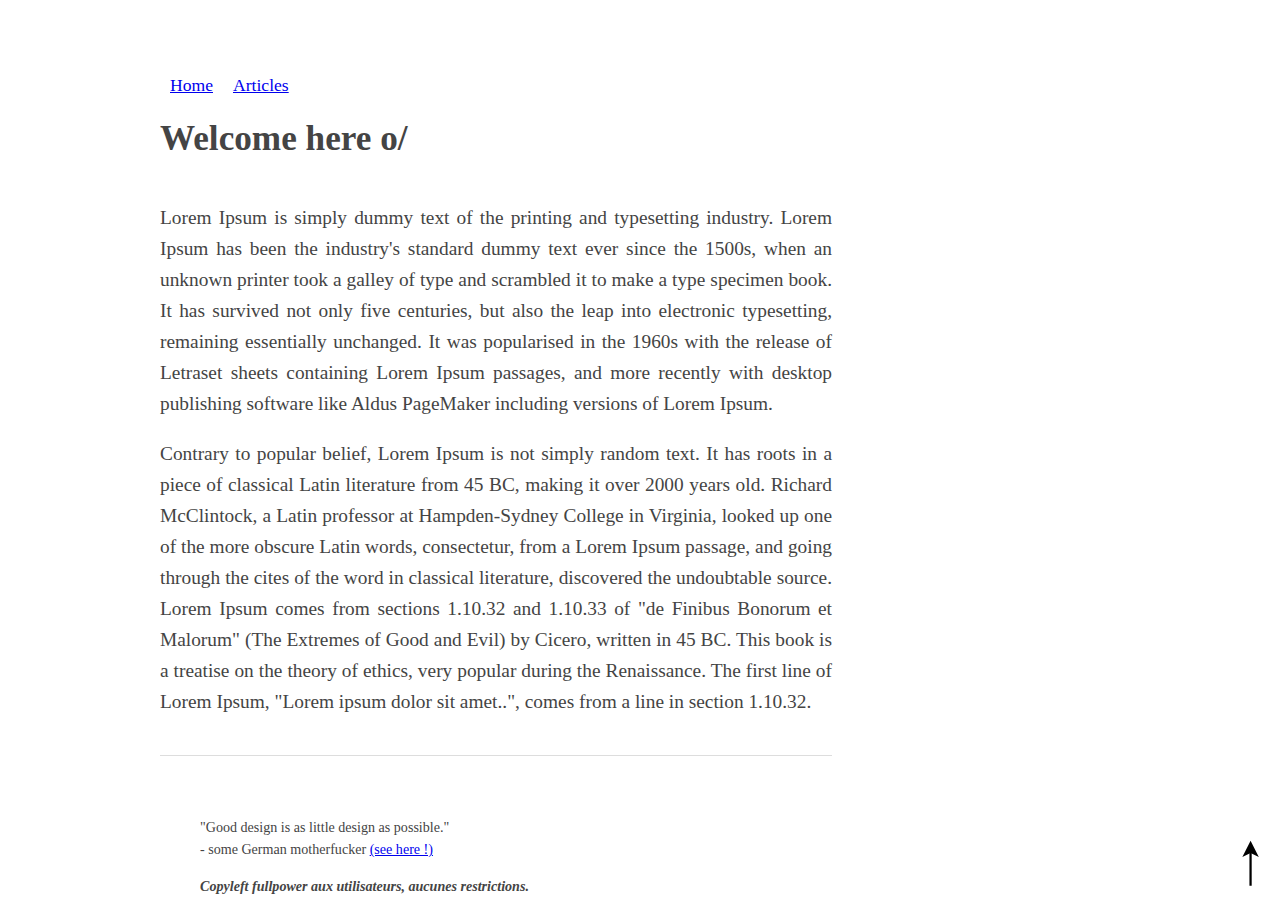
<file: index.html>
<!DOCTYPE html>
<html>
<head>
	<meta charset="utf-8">
	<meta name="viewport" content="width=device-width, initial-scale=1, maximum-scale=1">
	<meta name="robots" content="index,follow"/>
	<meta name="description" content="Describe my website !" />
	<link rel="stylesheet" type="text/css" href="css/styles.css">
	<title>
		My website title
	</title>
</head>
<body>
	<div id="wrapper">
		<hgroup>
			<nav>
				<ul class="egmenu">
					<li>
						<a href="#">Home</a>
					</li>
					<li>
						<a href="articles/index.html">Articles</a>
					</li>
				</ul>
			</nav>
			<h1 class="site-title">
				Welcome here o/
			</h1>
		</hgroup>
		<section class="content">
		<!-- post 1 -->
			<article class="post">
				<!-- adding post content -->
				<div class="entry post-content">
					<p>
					Lorem Ipsum is simply dummy text of the printing and typesetting industry. Lorem Ipsum has been the industry's standard dummy text ever since the 1500s, when an unknown printer took a galley of type and scrambled it to make a type specimen book. It has survived not only five centuries, but also the leap into electronic typesetting, remaining essentially unchanged. It was popularised in the 1960s with the release of Letraset sheets containing Lorem Ipsum passages, and more recently with desktop publishing software like Aldus PageMaker including versions of Lorem Ipsum.
					</p>
					<p>
					Contrary to popular belief, Lorem Ipsum is not simply random text. It has roots in a piece of classical Latin literature from 45 BC, making it over 2000 years old. Richard McClintock, a Latin professor at Hampden-Sydney College in Virginia, looked up one of the more obscure Latin words, consectetur, from a Lorem Ipsum passage, and going through the cites of the word in classical literature, discovered the undoubtable source. Lorem Ipsum comes from sections 1.10.32 and 1.10.33 of "de Finibus Bonorum et Malorum" (The Extremes of Good and Evil) by Cicero, written in 45 BC. This book is a treatise on the theory of ethics, very popular during the Renaissance. The first line of Lorem Ipsum, "Lorem ipsum dolor sit amet..", comes from a line in section 1.10.32.
					</p>
				</div>
			</article>
<!-- end post 1 -->
		</section>
<!--
		<aside class="sidebar">
			<ul class="widget-sidebar">
				<ul class="widget-sidebar">
					<li class="widget widget_categories">
						<h3 class="widget-title">Archives</h3>
						<ul>
							<li>
								<a href="#">2015</a>
							</li>
							<li>
								<a href="#">2014</a>
							</li>
							<li>
								<a href="#">2013</a>
							</li>
							<li>
								<a href="#">2012</a>
							</li>
						</ul>
						<h3 class="widget-title">Tags</h3>
					</li>
				</ul>
			</ul>
		</aside>
-->
		<footer>
			<blockquote>
			"Good design is as little design as possible."<br>
			- some German motherfucker <a href="http://motherfuckingwebsite.com/">(see here !)</a>
			<p><i><b>
				Copyleft fullpower aux utilisateurs, aucunes restrictions.
			</b></i></p>
			</blockquote>
		</footer>
	<!-- end html block -->
	</div>
<a class="top" href="#" title="Top"><img src="files/top.svg"/></a>
</body>
</html>
</file>
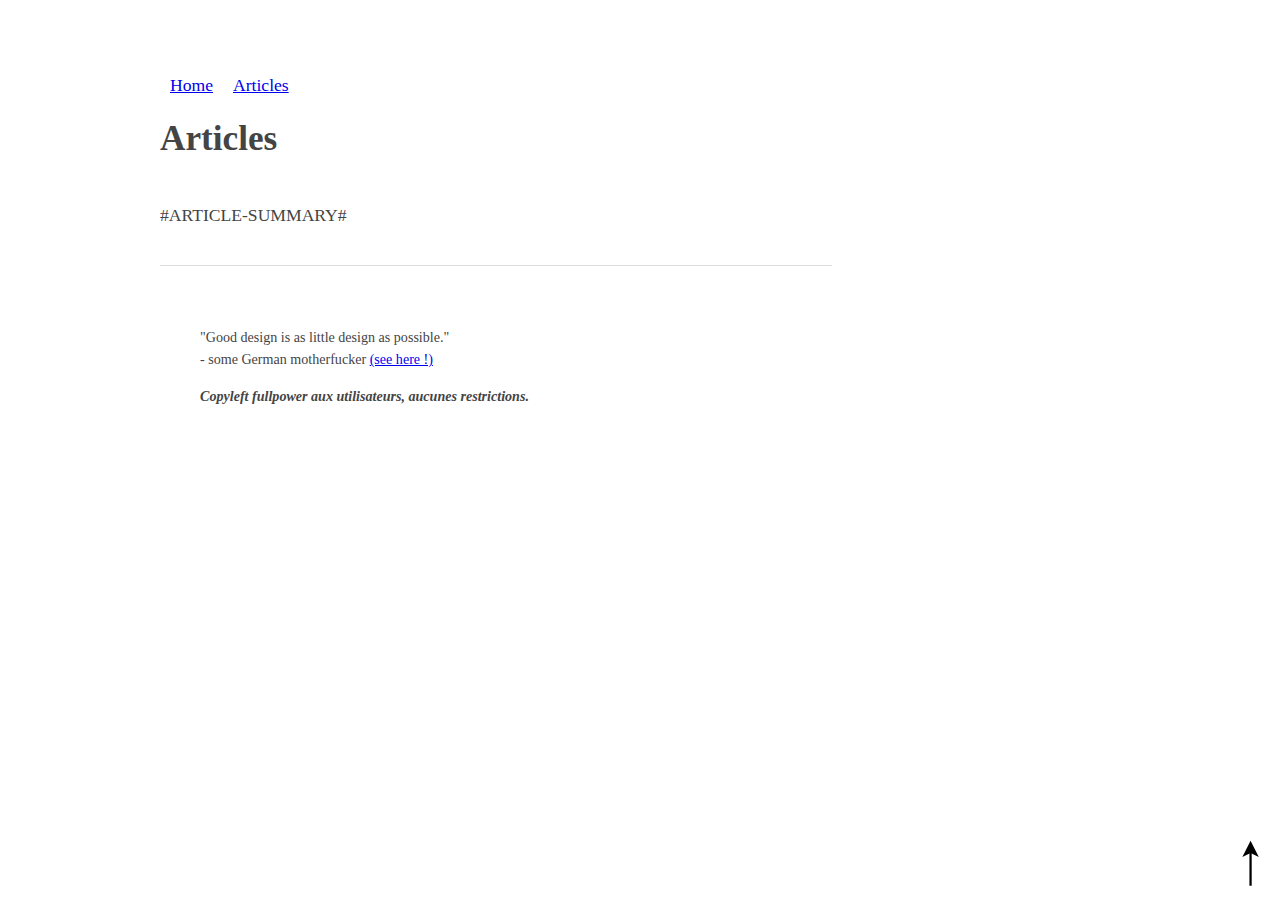
<file: html_templates/index_template.html>
<!DOCTYPE html>
<html>
<head>
	<meta charset="utf-8">
	<meta name="title" content="Articles website">
	
	<meta name="viewport" content="width=device-width, initial-scale=1, maximum-scale=1">
	<meta name="robots" content="index,follow"/>
	<link rel="stylesheet" type="text/css" href="../css/styles.css">
	<title>
		My article page name
	</title>
</head>
<body>
	<div id="wrapper">
		<hgroup>
			<nav>
				<ul class="egmenu">
					<li>
						<a href="../index.html">Home</a>
					</li>
					<li>
						<a href="./index.html">Articles</a>
					</li>
				</ul>
			</nav>
			<h1 class="site-title">
				Articles
			</h1>
		</hgroup>
		<section class="content">
			<article class="post">
<!--
				<h1 class="post-title">
					 Articles part !
				</h1>
-->
				<p>
				#ARTICLE-SUMMARY#
				</p>
		</section>
<!---
		<aside class="sidebar">
			<ul class="widget-sidebar">
				<ul class="widget-sidebar">
					<li class="widget widget_categories">
						<h3 class="widget-title">Archives</h3>
						<ul>
							<li>
								<a href="./2015/">2015</a>
							</li>
							<li>
								<a href="./2014/">2014</a>
							</li>
							<li>
								<a href="./2013/">2013</a>
							</li>
							<li>
								<a href="./2012/">2012</a>
							</li>
						</ul>
						<h3 class="widget-title">Tags</h3>
						<p>
						#TAGS-LIST#
						</p>
					</li>
				</ul>
			</ul>
		</aside>
-->
		<footer>
			<blockquote>
			"Good design is as little design as possible."<br>
			- some German motherfucker <a href="http://motherfuckingwebsite.com/">(see here !)</a>
			<p><i><b>
				Copyleft fullpower aux utilisateurs, aucunes restrictions.
			</b></i></p>
			</blockquote>
		</footer>
	<!-- end html block -->
	</div>
<a class="top" href="#" title="Top"><img src="../files/top.svg"/></a>
</body>
</html>
</file>
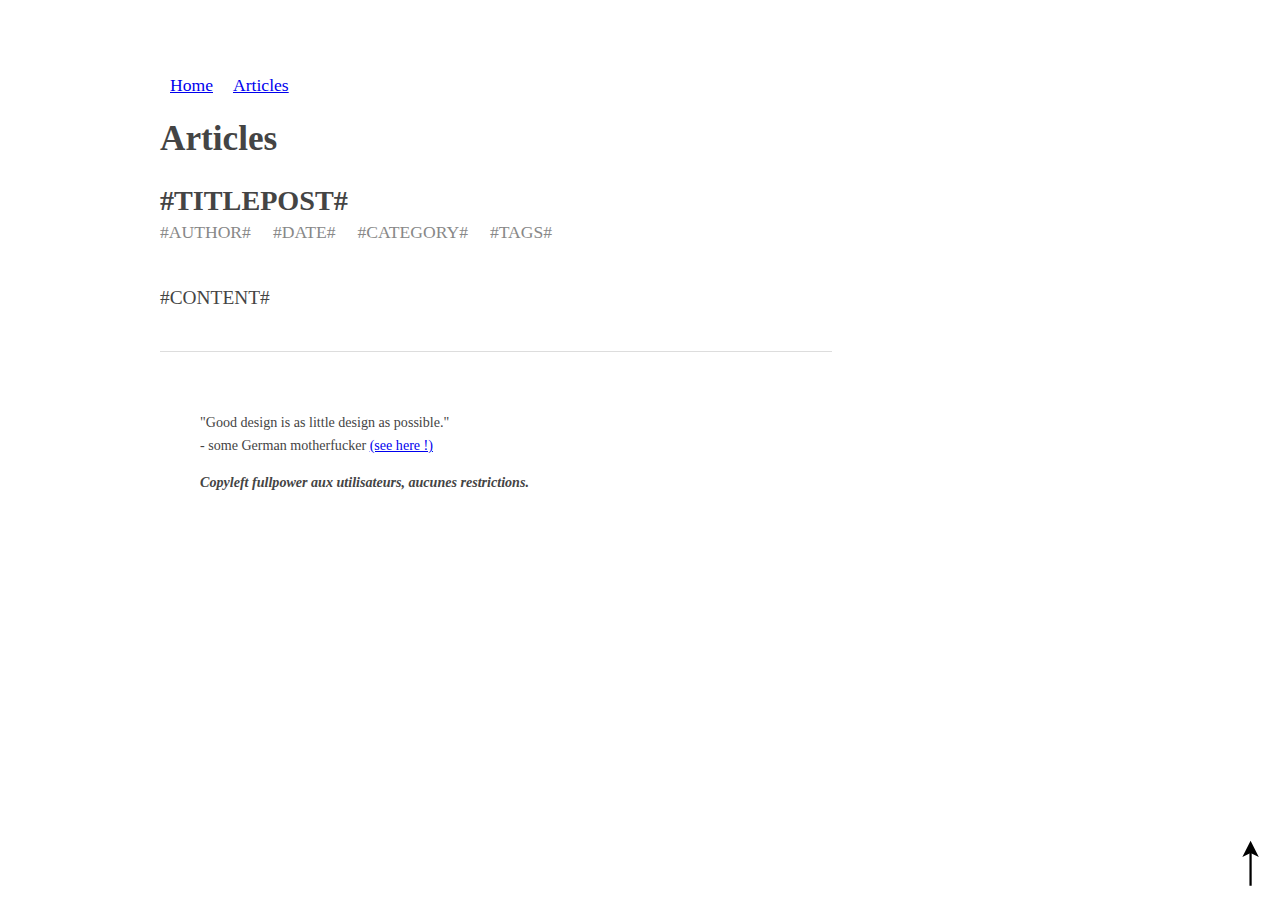
<file: html_templates/template.html>
<!DOCTYPE html>
<html>
<head>
	<meta charset="utf-8">
	<meta name="title" content="A website !">
	<meta name="viewport" content="width=device-width, initial-scale=1, maximum-scale=1">
	<meta name="robots" content="index, follow">
	<link rel="stylesheet" type="text/css" href="../css/styles.css">
</head>
<body>
	<div id="wrapper">
		<hgroup>
			<nav>
				<ul class="egmenu">
					<li>
						<a href="../index.html">Home</a>
					</li>
					<li>
						<a href="index.html">Articles</a>
					</li>
				</ul>
			</nav>
			<h1 class="site-title">
				Articles
			</h1>
		</hgroup>
		<section class="content">
			<article class="post">
				<h1 class="post-title">
					#TITLEPOST#
				</h1>
				<!-- adding post meta -->
				<div class="entry post-meta">
					<span class="post-author">#AUTHOR#</span>
					<span class="post-date">#DATE#</span>
					<span class="post-category">#CATEGORY#</span>
					<span class="post-tag">#TAGS#</span>
				</div>
				<!-- adding post content -->
				<div class="entry post-content">
					<p>
						#CONTENT#
					</p>
				</div>
			</article>
		</section>		
<!--
		<aside class="sidebar">
			<ul class="widget-sidebar">
				<ul class="widget-sidebar">
					<li class="widget widget_categories">
						<h3 class="widget-title">Archives</h3>
						<ul>
							<li>
								<a href="#">#YEAR#</a>
							</li>
							<li>
								<a href="#">2014</a>
							</li>
							<li>
								<a href="#">2013</a>
							</li>
							<li>
								<a href="#">2012</a>
							</li>
						</ul>
						<h3 class="widget-title">Tags</h3>
					</li>
				</ul>
			</ul>
		</aside>
-->
		<footer>
			<blockquote>
			"Good design is as little design as possible."<br>
			- some German motherfucker <a href="http://motherfuckingwebsite.com/">(see here !)</a>
			<p><i><b>
				Copyleft fullpower aux utilisateurs, aucunes restrictions.
			</b></i></p>
			</blockquote>
		</footer>
	<!-- end html block -->
	</div>
<a class="top" href="#" title="Top"><img src="../files/top.svg"/></a>
</body>
</html>
</file>
<file: css/styles.css>
h1{
  margin-top: 1.5em;
}

/* Body and title CSS mainly inspired by http://bettermotherfuckingwebsite.com/ */


h1,h2,h3,h4,h5{
  line-height:1.2
}

*, html {
  line-height: 1.6em;
}

article img {
  width:auto;
  max-width:100%;
  height:auto;
}

#wrapper {
  margin: auto;
  max-width:960px;
  font-size:1.1em;
  color:#444;
  text-align: justify;
  text-justify: inter-word;
}

header {
	padding: 1em;
	float: left;
	width: 100%;
}

a.top {
  display: scroll;
  position: fixed;
  bottom: 5px;
  right: 5px;
}

nav ul {
	padding: 0;
	list-style: none;
	position: relative;
	display: inline-table;
	z-index: 9999;
	float: left;
	width: 100%;
}

ul.egmenu {
    height: 1em;
    width: 100%;
}

ul.egmenu > li {
    float: left;
    position: relative;
}

ul.egmenu ul {
    display: none;
    position: absolute;
    left: 0;
    top: 100%;
}

pre {
 white-space: pre-wrap;       /* css-3 */
 white-space: -moz-pre-wrap;  /* Mozilla, since 1999 */
 white-space: -pre-wrap;      /* Opera 4-6 */
 white-space: -o-pre-wrap;    /* Opera 7 */
 word-wrap: break-word;       /* Internet Explorer 5.5+ */
}

ul.egmenu a {
    cursor: pointer;
    display: block;
    line-height: 30px;
    padding: 0 10px;
}

ul.egmenu li {
  list-style: none;
}

ul.egmenu li:hover ul {
  display: block;
}

section.content {
  width: 70%;
  float:left;
}

.content article {
  width:100%;
  float:left;
  padding: 0 0 1em;
  margin: 0 0 1em;
  border-bottom: 1px solid #ddd;
}

article .entry {
  clear:both;
  padding: 0 0 1em;
}

h1.post-title {
  font-size: 1.6em;
  margin:0;
  padding:0;
}

.entry.post-meta {
  color: #888;
}

.entry.post-meta span {
  padding: 0 1em 0 0;
}

.entry.post-content {
  font-size: 1.1em;
  margin:0;
  padding:0;
}

/* css for <aside class='sidebar'> */
aside.sidebar {
  width: 25%;
  float:right;
  font-size:1.1em;
}

aside.sidebar ul {
	width:100%;
	margin: 0px;
	padding: 0px;
	float: left;
	list-style: none;
}

aside.sidebar ul li {
	width:100%;
	margin: 0px 0px 2em;
	padding: 0px;
	float: left;
	list-style: none;
}

aside.sidebar ul li ul li {
	margin: 0px 0px 0.2em;
	padding: 0px;
}

aside.sidebar ul li ul li ul li {
	margin: 0px;
	padding: 0px 0px 0px 1em;
	width: 90%;
	font-size: 0.9em;
}

aside.sidebar ul li h3.widget-title {
	width:100%;
	margin: 0px;
	padding: 0px;
	float: left;
  font-size: 1.45em;
}

/* css for <footer> */
footer {
  line-height: 0.1em;
	max-width: 960px;
	float:left;
  font-size: 0.8em;
	background-color: white;
	margin-top: 2em;
}

@media only screen and (min-width:470px) and (max-width:770px){
#wrapper {
  width:96%;
  text-align: left;
}

section.content, aside.sidebar {
  width:100%;
  }
}

@media only screen and (min-width:270px) and (max-width:470px){
#wrapper {
  width:96%;
  text-align: left;
}

section.content, aside.sidebar {
  width:100%;
  }
}
</file>
